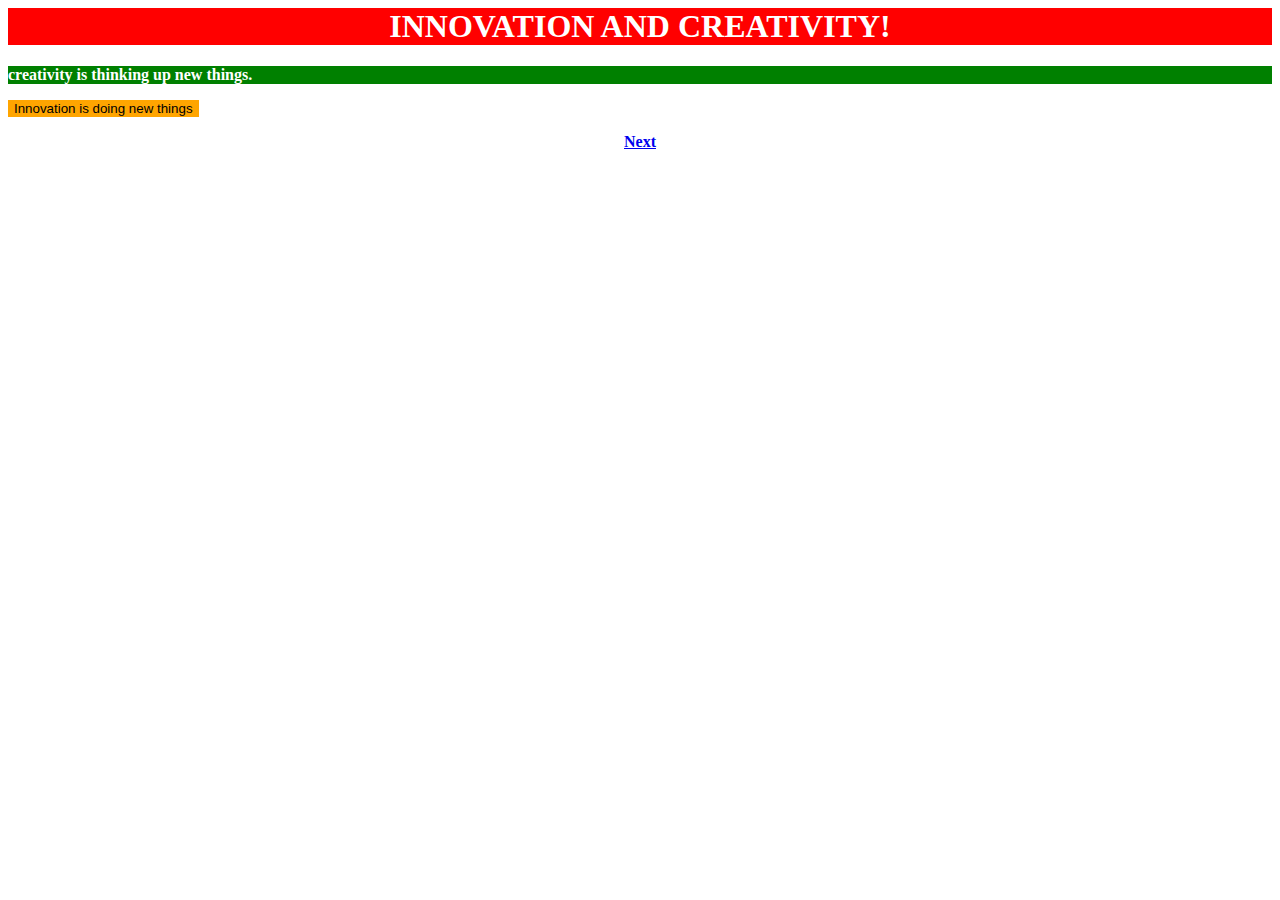
<file: index.html>
<html long="en">
<head>
<title>a3</title>
  <link rel="stylesheet" href="style1.css">
<style>
 p {
   background-color: green;
   color: white ;
   font size:18px;
}
</style>
</body>

<body>
   <center><h1 style="background-color:red; color:white; font-size-32px;"><b>INNOVATION AND CREATIVITY!<b></h1></center>
    <p>creativity is thinking up new things.</p>
    <button style="Background-color:orange; color:black; font size:18px; border:none">Innovation is doing new things</button>
    <p> <center>
     <a href = "https://spoorthytorne.github.io/css-exercises/problem01.html">Next</a>
      </center></p>
  </body>
</html>
</file>
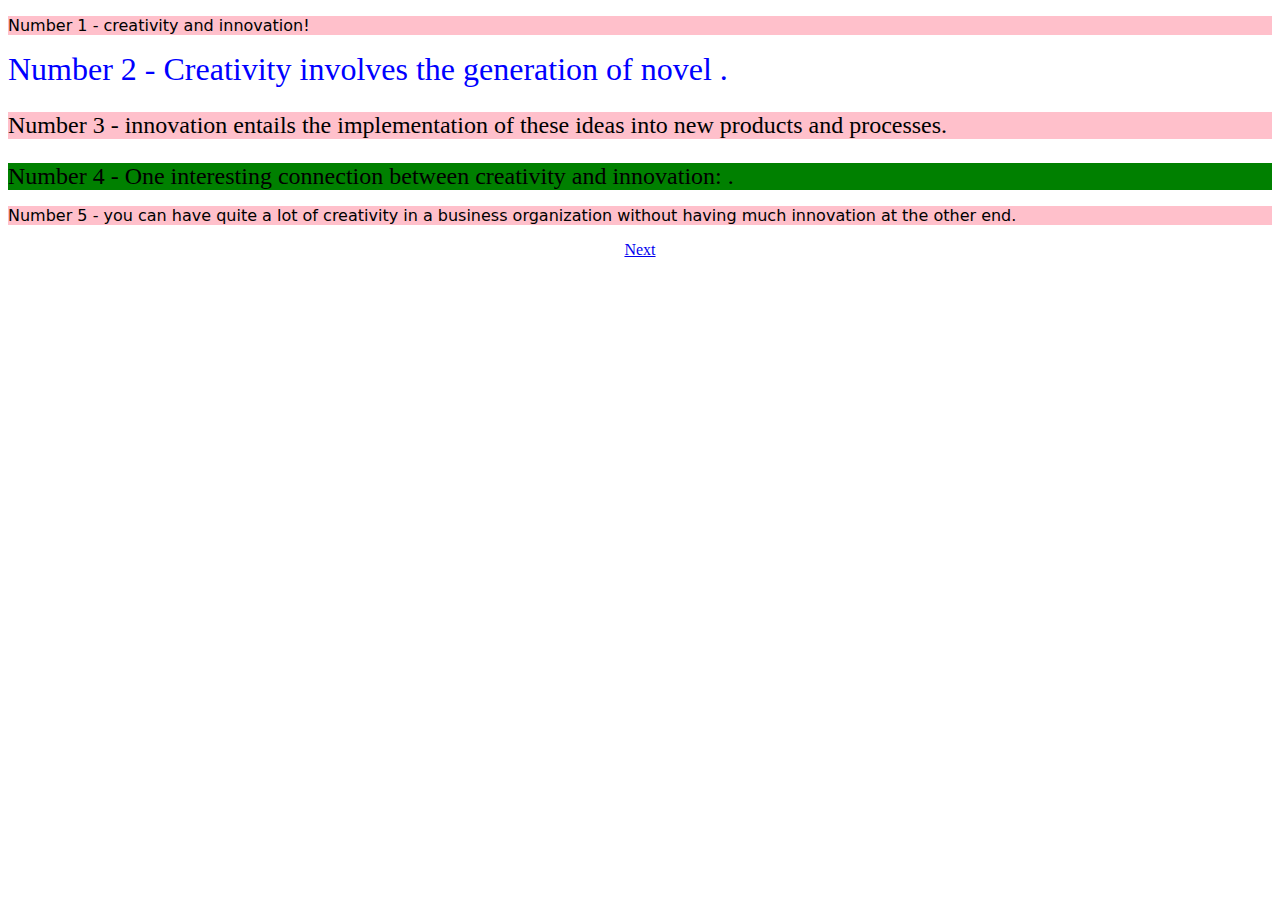
<file: problem01.html>
<!DOCTYPE html>
<html lang="en">
  <head>
    <meta charset="UTF-8">
    <meta http-equiv="X-UA-Compatible" content="IE=edge">
    <meta name="viewport" content="width=device-width, initial-scale=1.0">
    <title>Class and ID Selectors</title>
    <link rel="stylesheet" href="style2.css">
  </head>
  <body>
    <p class="p1">Number 1 - creativity and innovation!</p>
    <div ID="two">Number 2 - Creativity involves the generation of novel .</div>
    <p class="p3">Number 3 - innovation entails the implementation of these ideas into new products and processes.</p>
    <div ID="four">Number 4 -  One interesting connection between creativity and innovation: .</div>
    <p class="p1">Number 5 - you can have quite a lot of creativity in a business organization without having much innovation at the other end.</p>
    <p> <center>
     <a href = "https://spoorthytorne.github.io/css-exercises/problem02.html">Next</a>
      </center></p>
     </body>
</html>
</file>
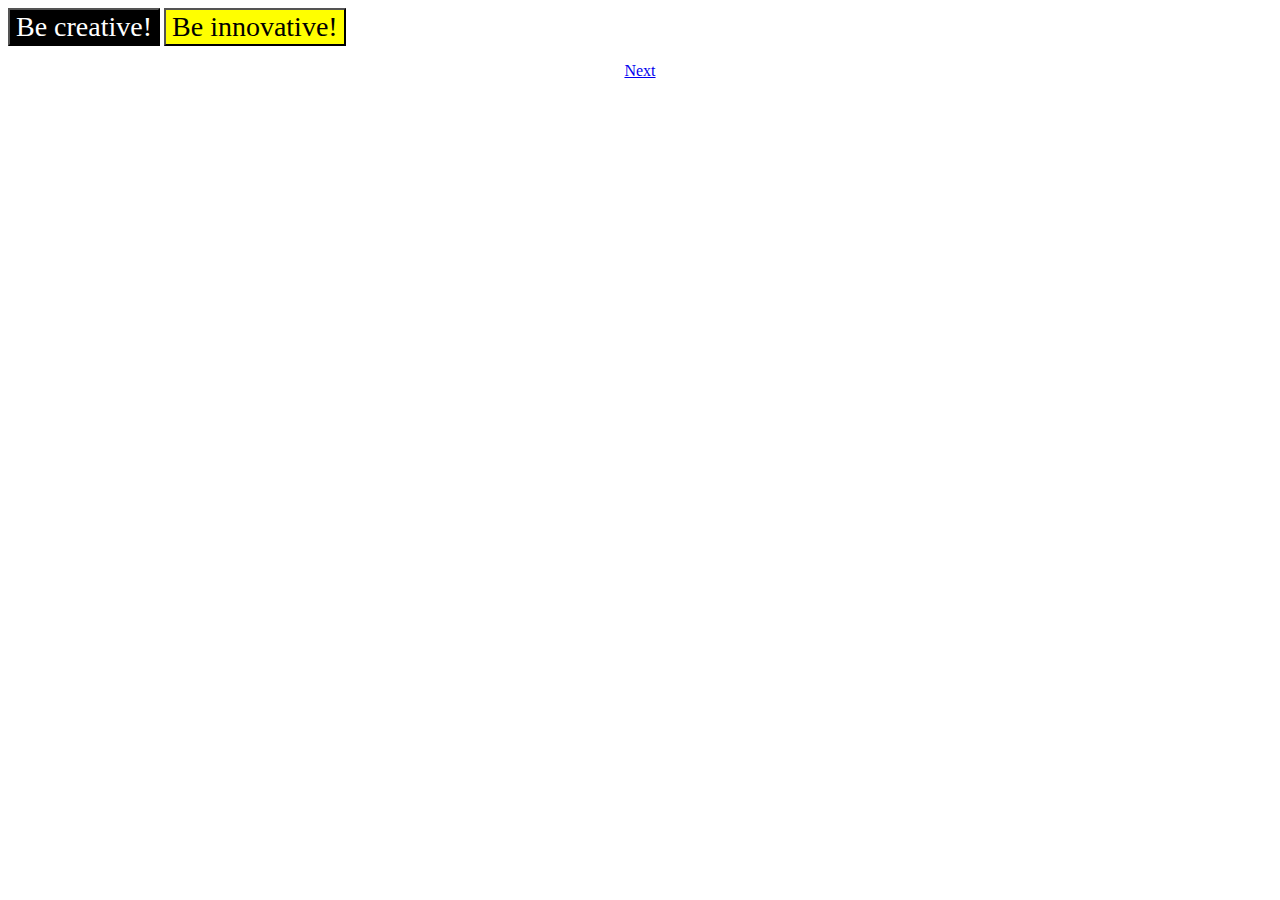
<file: problem02.html>
<!DOCTYPE html>
<html lang="en">
  <head>
    <meta charset="UTF-8">
    <meta http-equiv="X-UA-Compatible" content="IE=edge">
    <meta name="viewport" content="width=device-width, initial-scale=1.0">
    <title>Grouping Selectors</title>
    <link rel="stylesheet" href="style3.css">
  </head>
  <body>
    <button class="cat">Be creative!</button>
    <button ID="mith">Be innovative!</button>
    <p> <center>
     <a href = "https://spoorthytorne.github.io/css-exercises/problem03.html">Next</a>
      </center></p>
  </body>
</html>
</file>
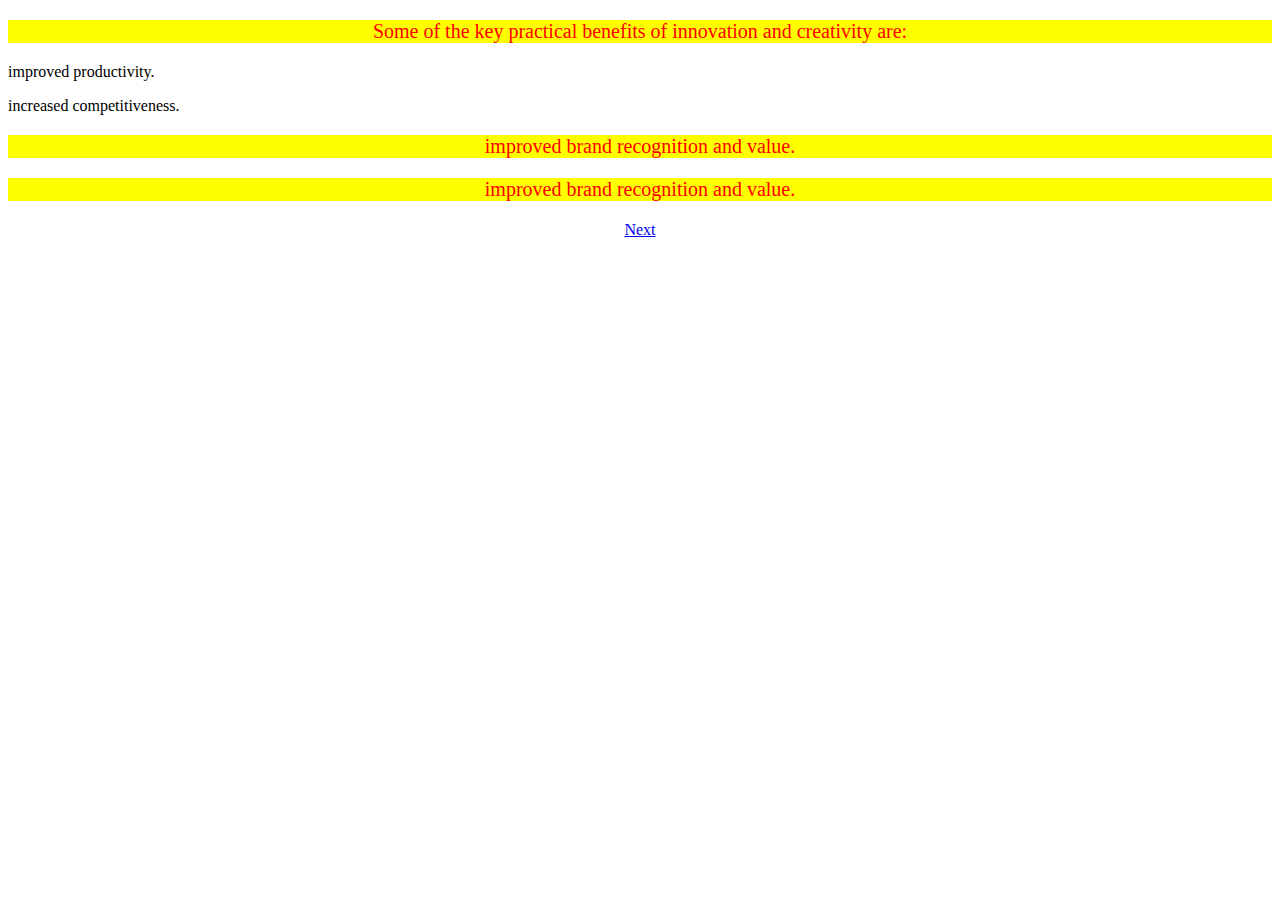
<file: problem04.html>
<!DOCTYPE html>
<html lang="en">
  <head>
    <meta charset="UTF-8">
    <meta http-equiv="X-UA-Compatible" content="IE=edge">
    <meta name="viewport" content="width=device-width, initial-scale=1.0">
    <title>Descendant Combinator</title>
    <link rel="stylesheet" href="style5.css">
  </head>
  <body>
    <div class="container">
      <p class="text">Some of the key practical benefits of innovation and creativity are:</p>
    </div>
    <p class="text">improved productivity.</p>
    <p class="text">increased competitiveness.</p>
    <div class="container">
      <p class="text">improved brand recognition and value.</p>
      <p class="text">improved brand recognition and value.</p>
    </div>
    <p> <center>
     <a href = "https://spoorthytorne.github.io/css-exercises/problem05.html">Next</a>
      </center></p>
  </body>
</html>
</file>
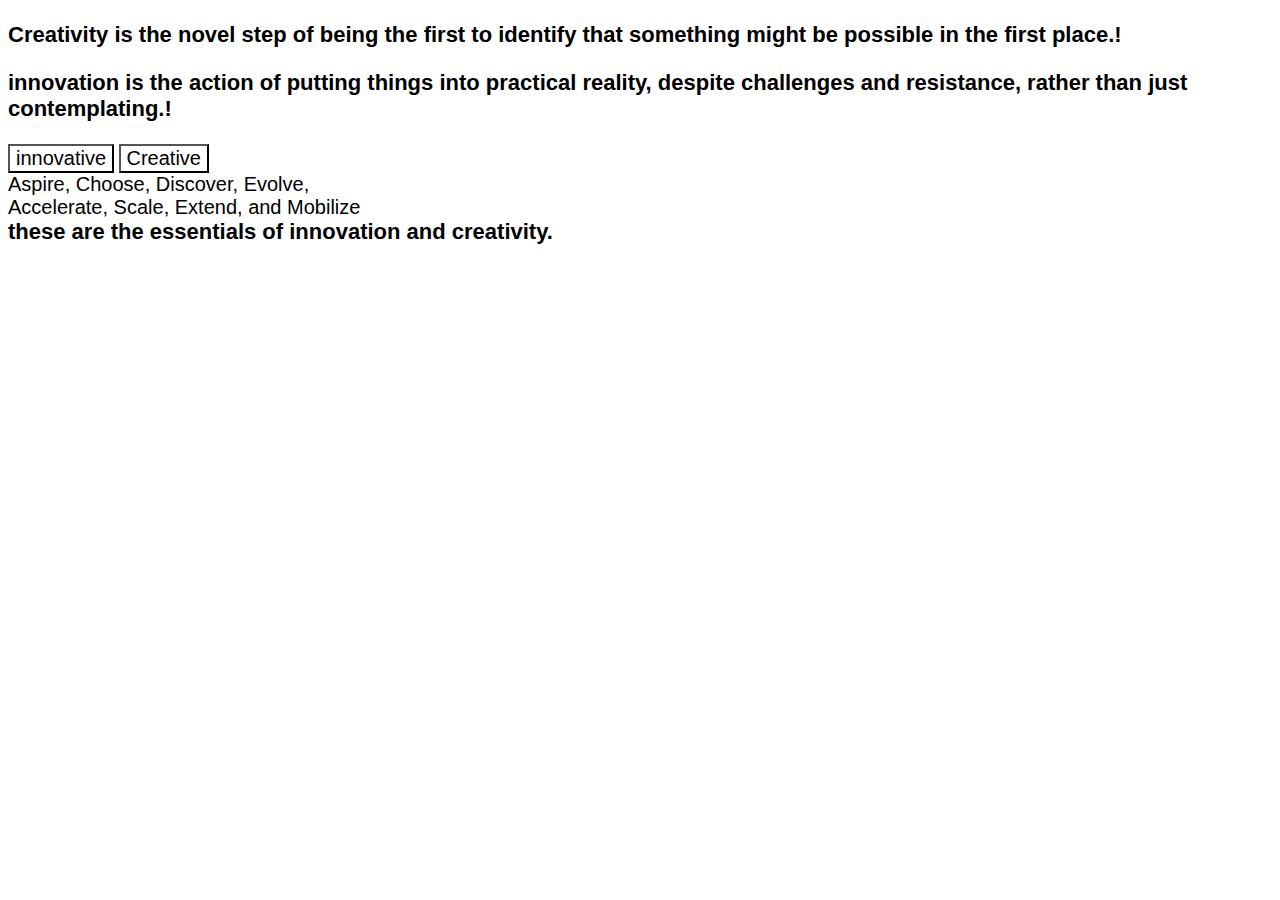
<file: problem05.html>
<!DOCTYPE html>
<html lang="en">
  <head>
    <meta charset="UTF-8">
    <meta http-equiv="X-UA-Compatible" content="IE=edge">
    <meta name="viewport" content="width=device-width, initial-scale=1.0">
    <title>Fix the Cascade</title>
    <link rel="stylesheet" href="style6.css">
  </head>
  <body>
    <p class="para">Creativity is the novel step of being the first to identify that something might be possible in the first place.!</p>
    <p class="para small-para">innovation is the action of putting things into practical reality, despite challenges and resistance, rather than just contemplating.!</p>

    <button id="innovative-button" class="button innovative">innovative</button>
    <button id="creative-button" class="button creative">Creative</button>

    <div class="text">Aspire, Choose, Discover, Evolve,</div>
    <div class="text">Accelerate, Scale, Extend, and Mobilize</div>
      <div class="text child">these are the essentials of innovation and creativity.</div>
    </div>
  </body>
</html>
</file>
<file: style1.css>
h1 {
  background-color: red;
  color: white;
  font size: 32px;
}
</file>
<file: style2.css>
.p1 {
  font-family: Verdana, "DejaVu Sans", sans-serif;
  background-color:pink;
}
#two
{
color:blue;
  font-size:32px;
}
.p3 
{
  font-size:24px;
  background-color:pink;
}
#four
{
  background-color:green;
  font-size:24px;
}
  .p5
font-family: Verdana, "DejaVu Sans", sans-serif;
  background-color:pink;
}
</file>
<file: style3.css>
.cat
{
 font-family:"Times New Roman", Helvetica, sans-serif;
 background-color:black;
 color:white;
 font-size:28px;
 }
 #mith
 {
 background-color:yellow;
 font-family:"Times New Roman", Helvetica, sans-serif;
  font-size:28px;
 }
</file>
<file: style5.css>
div p {
  background-color: yellow;
  color:red;
  font-size:20px;
  text-align:center;
}
</file>
<file: style6.css>
body{
  font-family:Arial, Helvetica, sans-serif
}

.para,
.small-para {
  color: hsl(0, 0%, 0%);
  font-weight: 800;
}

.  small-para {
  font-size: 16px;
  font-weight: 800;
}

.para {
  font-size: 22px;
}

.button.confirm {
  background: green;
  color: white;
  font-weight: bold;
} 

.button {
  background-color: rgb(255, 255, 255);
  color: rgb(0, 0, 0);
  font-size: 20px;
}
div.text{
  font-size:20px;
}

.child {
  color: rgb(0, 0, 0);
  font-weight: 800;
  font-size: 14px;
}

div.text.child {
  color: rgb(0, 0, 0);
  font-size: 22px;
  font-weight:bold;
}
</file>
